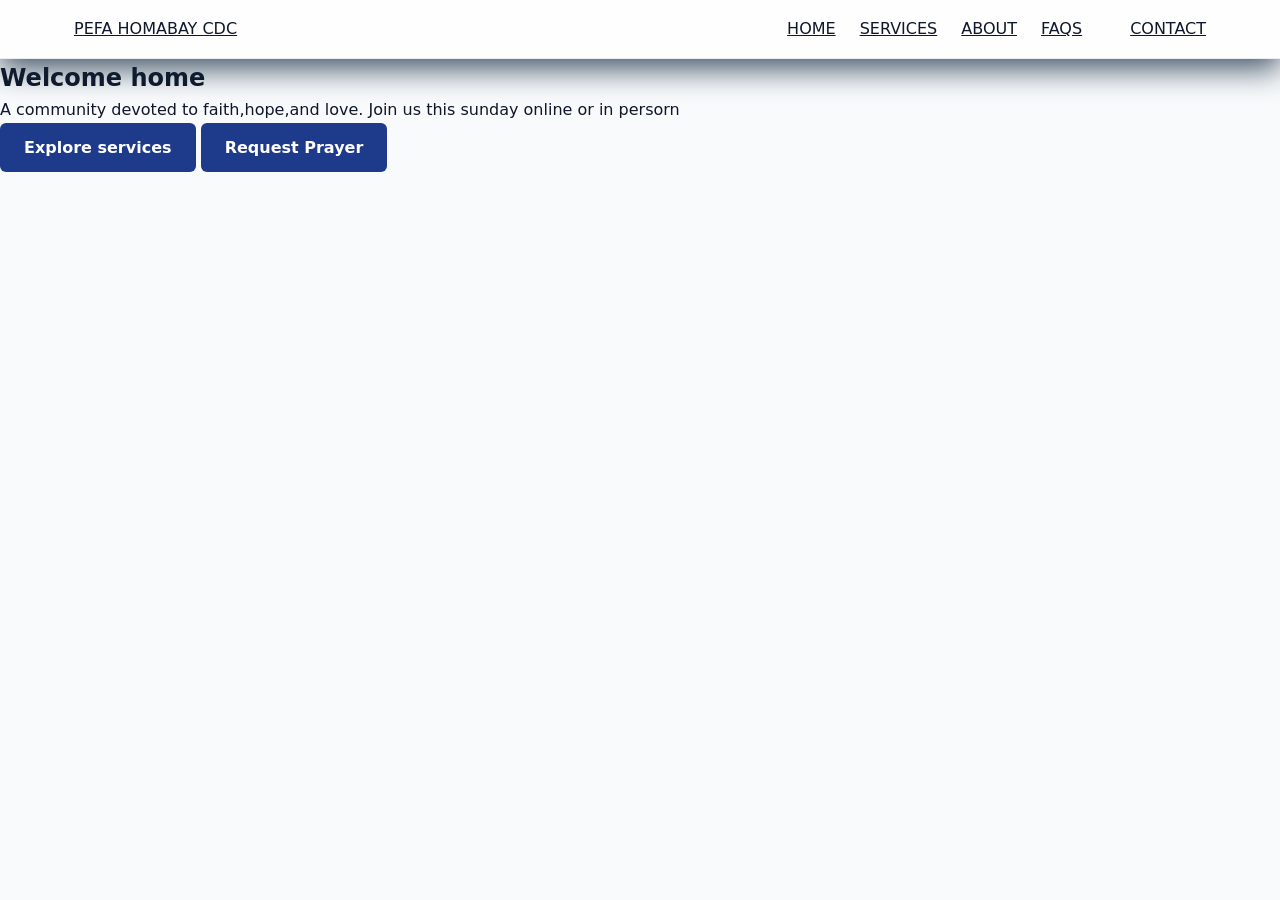
<file: index.html>
<!DOCTYPE html>
<html lang="en">
<head>
    <meta charset="UTF-8">
    <meta name="viewport" content="width=device-width, initial-scale=1.0">
    <title>KE260-PEFA HOMABAY</title>
    <link rel="stylesheet" href="index.css">
</head>
<body id="Home">
    <header>
    <div class="nav-container">
        <a href="index.html" class="Logo">PEFA HOMABAY CDC</a> 
        <ul class="nav-links">
          <li><a href="index.html">HOME</a></li>
          <li><a href="services.html">SERVICES</a></li>
          <li><a href="about.html">ABOUT</a></li>
          <li><a href="fAQS.html">FAQS</li>
          <li><a href="contact.html">CONTACT</a></li>
        </ul>
    </div>
    </header>
    <section class="Hero">
        <h1>Welcome home</h1>
        <p>A community devoted to faith,hope,and love. Join us this sunday online or in persorn</p>
        <div class="heroaction">
           <a href="services.html" class="btn">Explore services </a> 
           <button class="btn btn-accent" onclick="openModal()">Request Prayer</button>
        </div>
    </section>
</body>
</html>
</file>
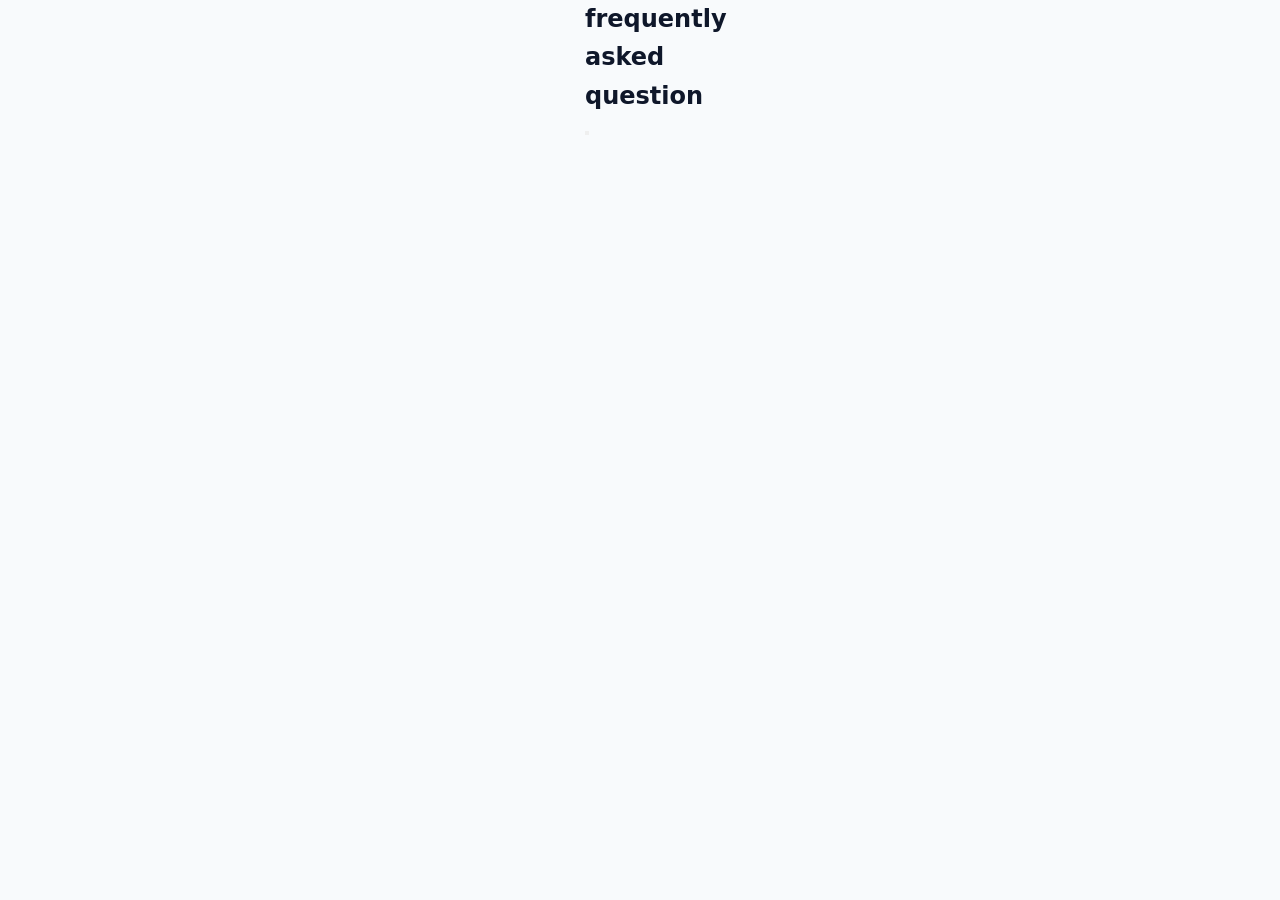
<file: fAQS.html>
<!DOCTYPE html>
<html lang="en">
<head>
    <meta charset="UTF-8">
    <meta name="viewport" content="width=device-width, initial-scale=1.0">
    <link rel="stylesheet" href="index.css">
    <title>fAQs</title>
</head>
<body>
    <div >
        <section id="FAQS" class="section">
            <h2 class="Section-Title">frequently asked question</h2>
            <div class="faq-container">
                <div class="faq-items">
                    <button></button>
                </div>
            </div>
        </section>
    </div>
</body>
</html>
</file>
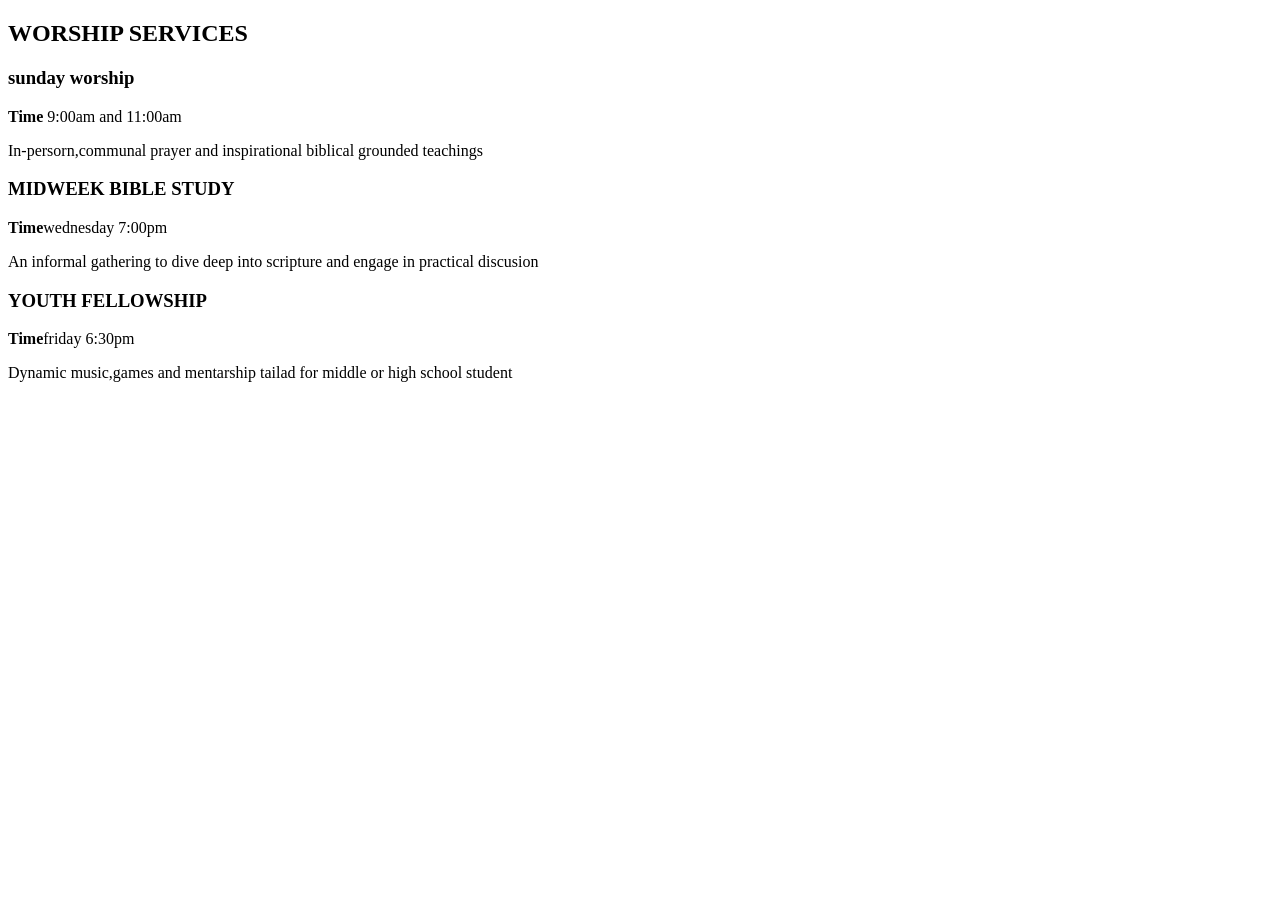
<file: services.html>
<!DOCTYPE html>
<html lang="en">
<head>
    <meta charset="UTF-8">
    <meta name="viewport" content="width=device-width, initial-scale=1.0">
    <title>Services</title>
</head>
<body>
  <section class="Services">
    <h2 class="Section-Title">WORSHIP SERVICES</h2>
    <div class="grid">
        <div class="card">
            <h3>sunday worship</h3>
            <p><strong>Time</strong> 9:00am and 11:00am</p>
            <p>In-persorn,communal prayer and inspirational biblical grounded teachings</p>
        </div>
        <div class="card">
            <h3>MIDWEEK BIBLE STUDY</h3>
            <p><strong>Time</strong>wednesday 7:00pm</p>
            <p>An informal gathering to dive deep into scripture and engage in practical discusion</p>
        </div>
        <div class="card">
            <h3>YOUTH FELLOWSHIP</h3>
            <P><strong>Time</strong>friday 6:30pm</P>
            <p>Dynamic music,games and mentarship tailad for middle or high school student</p>
        </div>
    </div>
  </section>  
</body>
</html>
</file>
<file: index.css>
:root{
    --primary:#183b5b;
    --primary-dark:#102d46;
    --primary-soft:#edf4fb;
    --accent:#c89245;
    --accent-dark:#9d6d1d;
    --bg:#f5f1ea;
    --bg-light:#fbf9f5;
    --surface:#ffffff;
    --surface-alt:#eef5f8;
    --text-dark:#1b2430;
    --text-muted:#53657a;
    --border:rgba(24, 59, 91, 0.12);
    --shadow:0 18px 45px rgba(16, 45, 70, 0.12);
    --shadow-soft:0 10px 24px rgba(16, 45, 70, 0.08);
}
*{
    box-sizing: border-box;
    margin: 0;
    padding: 0;
    font-family: system-ui, -apple-system, BlinkMacSystemFont, 'Segoe UI', Roboto, Oxygen, Ubuntu, Cantarell, 'Open Sans', 'Helvetica Neue', sans-serif;
}
html{
    scroll-behavior: smooth;
}
body{
    background-color: #f8fafc;
    color: #0f172a;
    line-height: 1.6;
}
body.modal-open{
    overflow: hidden;
}
a{
    color: inherit;
}
img{
    max-width: 100%;
    display: block;
}
button,input,text-area{
    font: inherit;
}
header{
    position: sticky;
    top: 0;
    z-index: 100;
    background: rgba(255, 255, 255, 0.84);
    backdrop-filter:  blurr(10px);
    box-shadow: 0 10px 30px rgba(20, 42, 64,  0.8);
    border-bottom: 1px solid rgba(24, 59, 91, 0.08);
}
.nav-container{
    max-width: 1180px;
    margin: 0 auto;
    display: flex;
    justify-content: space-between;
    align-items: center;
    padding: 1rem 1.5rem;
    gap: 1rem;
}
.nav-links{
    display: flex;
    align-items: center;
    justify-content: center;
    flex-wrap: wrap;
    list-style: none;
    gap: 1.5rem;
}
.logo{
    display: inline-flex;
    align-items: center;
    gap: 0.7rem;
    font-size: 1.2rem;
    font-weight: 800;
    color: var(--primary);
    text-decoration: none;
    letter-spacing: 0.02em;
}
.logo span{
    display: inline-flex;
    align-items: center;
    justify-content: center;
    width: 2.1rem;
    height: 2.1rem;
    border-radius: 50%;
    background: linear-gradient(135deg, var(--primary)0%, var(--accent), 100%);
    color: var(--surface);
    font-size: 1.rem;
    box-shadow: 0 8px 20px rgba(24, 59,91, 0.18);
}
.nav-bar{
    max-width: 110px;
    margin: 0 auto;
    display: flex;
    justify-content: space-between;
    align-items: center;
    padding: 1rem 1.5rem;
}
/*Hero Section*/
.hero{
    background: linear-gradient(rgba(15,23,42,0.7));rgba(15,23,42,0.7);
    color: #ffffff;
    text-align: center;
    padding: 6rem 1.5rem;
}
.hero h1{
    font-size: 2.5rem;
    margin-bottom: 1rem;
}
.hero p{
    font-size: 1.25rem;
    max-width: 600px;
    margin: 0 auto 2rem;
    color: #e2e8f0;
}
.btn{
    display: inline-block;
    background-color: #1e3a8a;
    color: #ffffff;
    padding: 0.75rem 1.5rem;
    border-radius: 0.375rem;
    text-decoration: none;
    font-weight: 600;
    border: none;
    cursor: pointer;
    transition: background-color 0.2s;
}
/*Services*/
.section{
    max-width: 110px;
    margin: 0 auto;
    padding: 0 auto;

}
.grid{
    display: grid;
    grid-template-columns: repeat(auto-fit,minmax(280px),1fr);
    gap: 1.5rem;
}
.card{
    background: #ffffff;
    border-radius: 0.5rem;
    padding: 1.5rem;
    box-shadow: 0 1px 3px rgba(0,0,0,0.05);
    border: 1px solid #e2e8f0;
}
</file>
